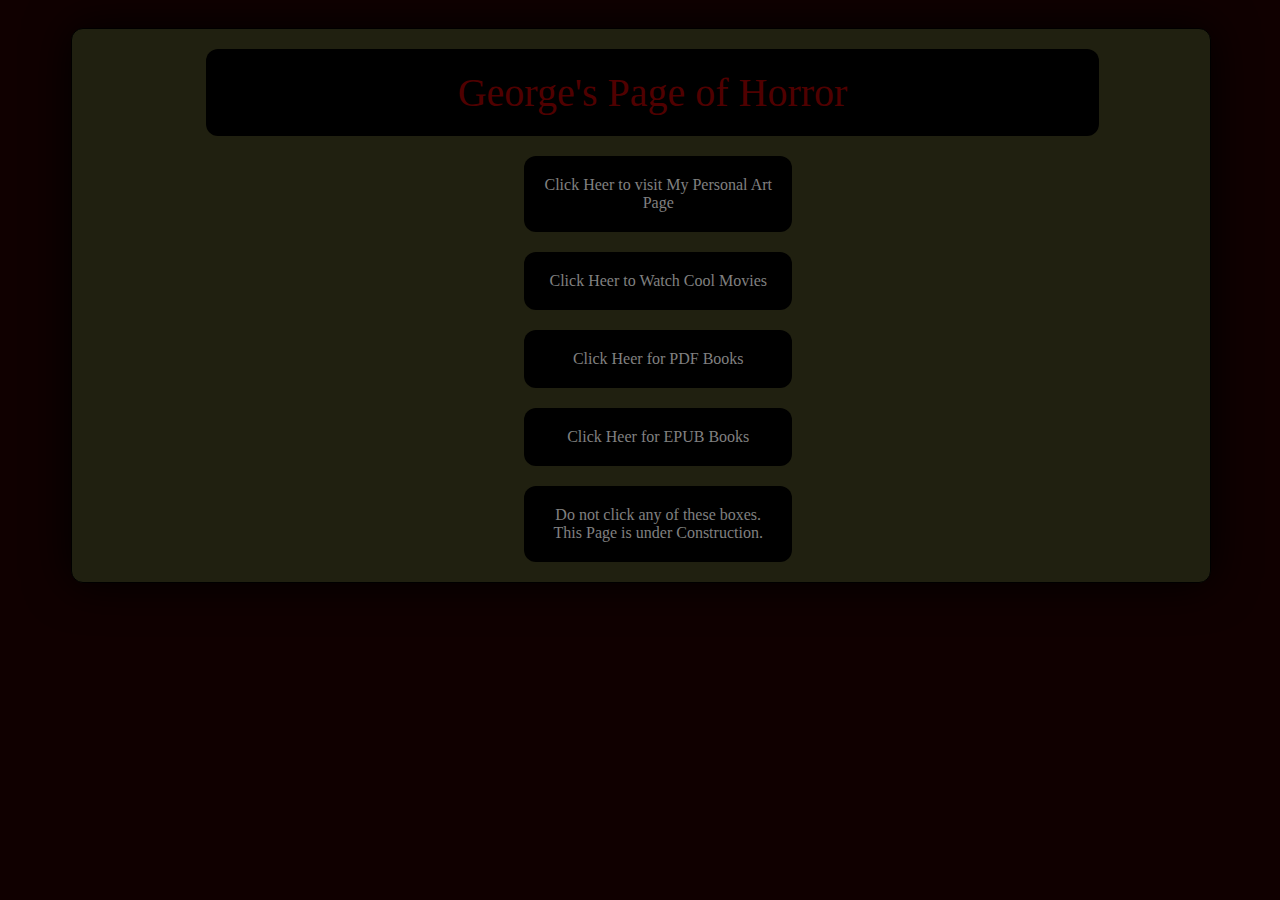
<file: index.html>
<html>
<head>
<style>
html {background-color:#100000;}
div
{
background-color:#202010;
border: 1px solid;
border-radius:12px;
box-shadow:0px 0px 45px black;
width:90%;
position:relative;
top:20px;
left:5%;
}
p:hover
{box-shadow:0px 0px 65px #200000;}
p
{
background-color:#000000;
color:grey;
padding:20px;
margin:20px;
border 1px solid;
border-radius:12px;
width:20%;
height:auto;
position:relative;top:25%;left:38%;
text-align:center;
}
#title
{
color:#500000;
font-size:250%;
width:75%;
position:relative;
left:10%;
}
p:hover
{
animation:myfirst 5s;
-webkit-animation:myfirst 5s; /* Safari and Chrome */
}

@keyframes myfirst
{
0%   {color:red;}
25%  {color:yellow;}
50%  {color:blue;}
75% {color:green;box-shadow:0px 0px 50px gold;}
100% {color:red;}
}

@-webkit-keyframes myfirst /* Safari and Chrome */
{
0%   {color:red;}
25%  {color:yellow;}
50%  {color:blue;}
75% {color:green;}
75% {color:green;box-shadow:0px 0px 50px gold;}
100% {color:red;}
}
</style>

<script>
</script>

</head>
<body>
<div>
<p id="title">George's Page of Horror</p>

<p>Click Heer to visit My Personal Art Page</p>

<p>Click Heer to Watch Cool Movies</p>

<p>Click Heer for PDF Books</p>

<p>Click Heer for EPUB Books</p>

<p>Do not click any of these boxes.</br>This Page is under Construction.</p>

</div>
</body>


</html>
</file>
